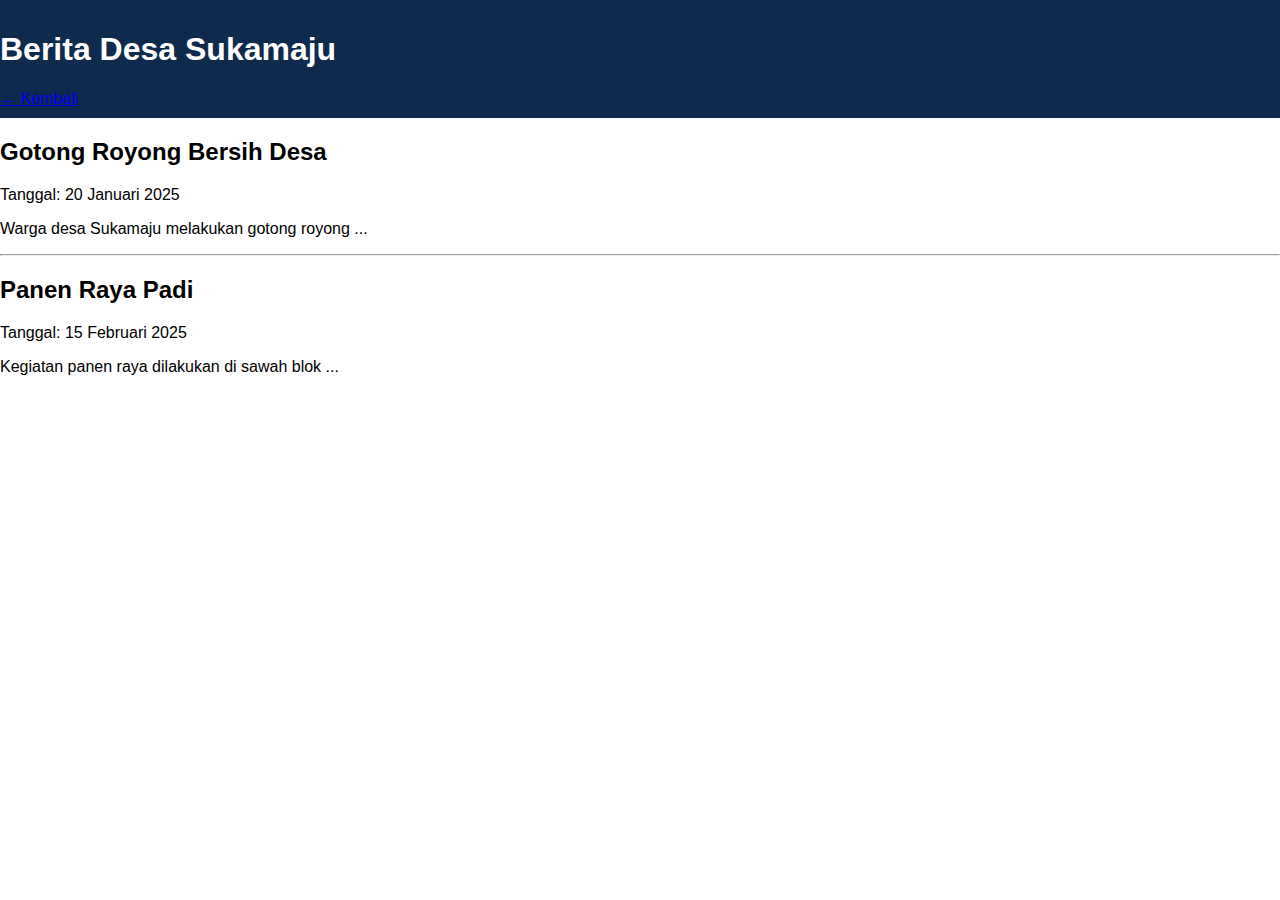
<file: berita.html>
<!DOCTYPE html>
<html lang="id">
<head>
  <meta charset="UTF-8">
  <title>Berita Desa</title>
  <link rel="stylesheet" href="style.css">
</head>
<body>
  <header><h1>Berita Desa Sukamaju</h1><a href="index.html">← Kembali</a></header>
  <main>
    <article>
      <h2>Gotong Royong Bersih Desa</h2>
      <p>Tanggal: 20 Januari 2025</p>
      <p>Warga desa Sukamaju melakukan gotong royong ...</p>
    </article>
    <hr>
    <article>
      <h2>Panen Raya Padi</h2>
      <p>Tanggal: 15 Februari 2025</p>
      <p>Kegiatan panen raya dilakukan di sawah blok ...</p>
    </article>
  </main>
</body>
</html>
</file>
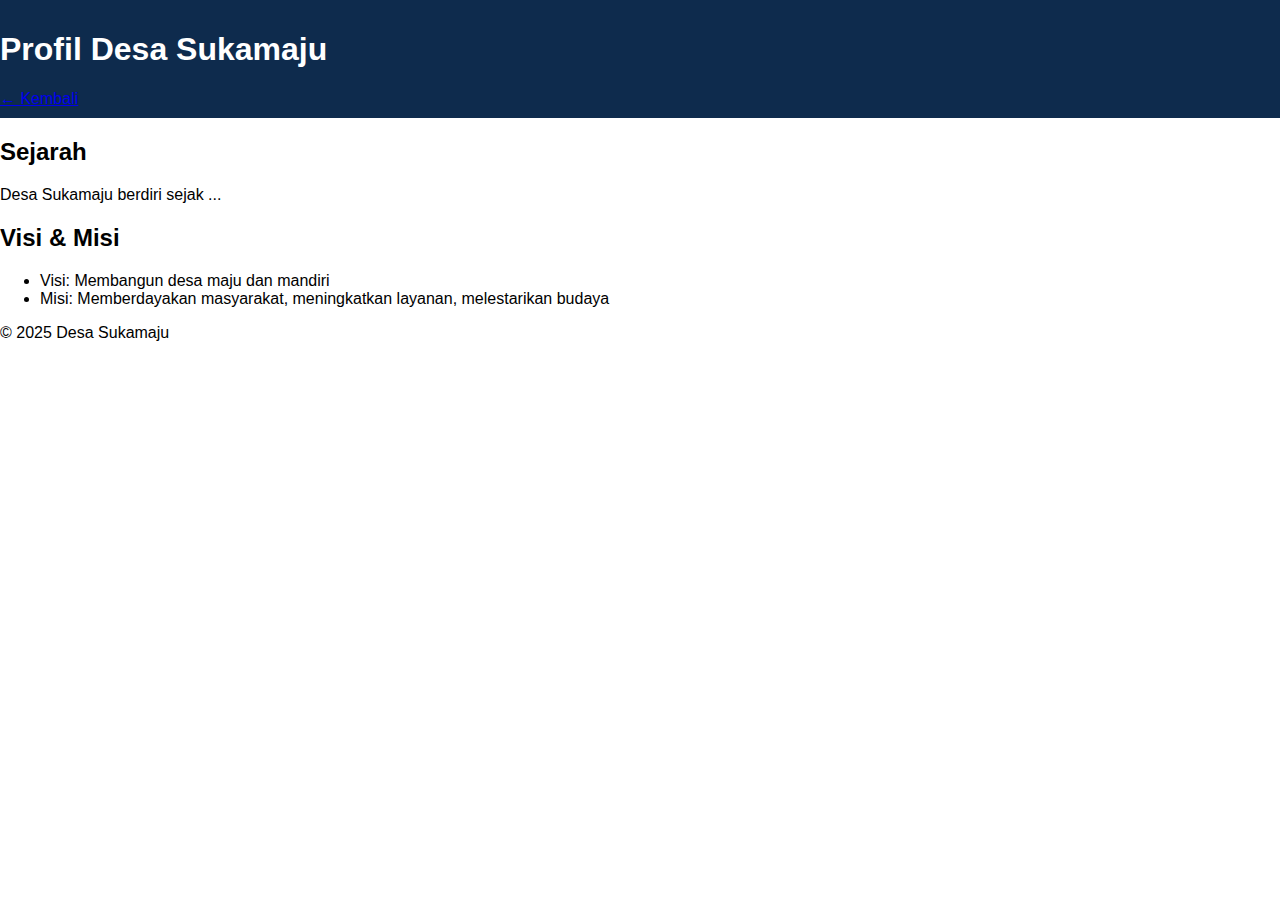
<file: profi-desa.html>
<!DOCTYPE html>
<html lang="id">
<head>
  <meta charset="UTF-8">
  <title>Profil Desa - Sukamaju</title>
  <link rel="stylesheet" href="style.css">
</head>
<body>
  <header>
    <h1>Profil Desa Sukamaju</h1>
    <a href="index.html">← Kembali</a>
  </header>

  <main>
    <h2>Sejarah</h2>
    <p>Desa Sukamaju berdiri sejak ...</p>

    <h2>Visi & Misi</h2>
    <ul>
      <li>Visi: Membangun desa maju dan mandiri</li>
      <li>Misi: Memberdayakan masyarakat, meningkatkan layanan, melestarikan budaya</li>
    </ul>
  </main>

  <footer>
    <p>© 2025 Desa Sukamaju</p>
  </footer>
</body>
</html>
</file>
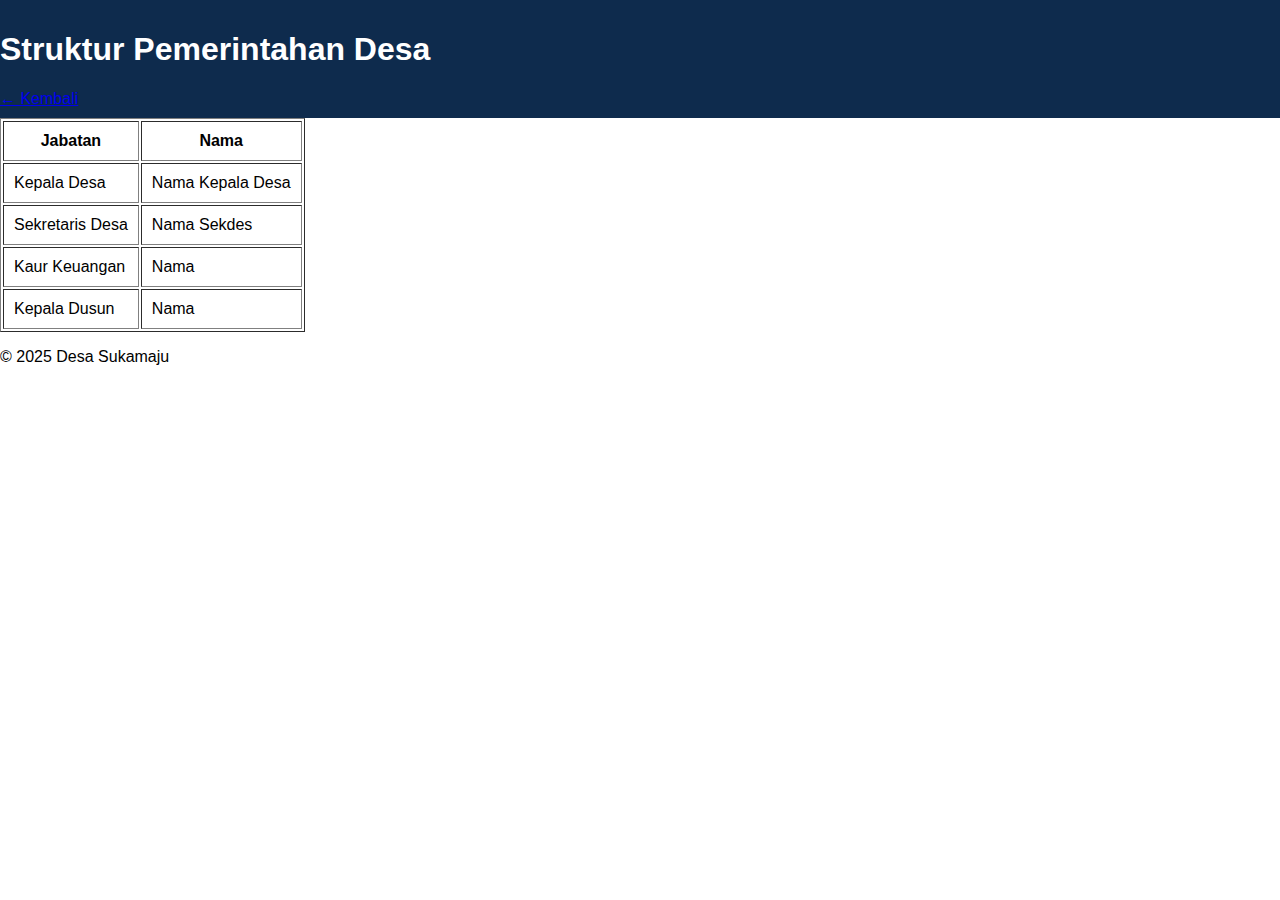
<file: struktur.html>
<!DOCTYPE html>
<html lang="id">
<head>
  <meta charset="UTF-8">
  <title>Struktur Organisasi - Sukamaju</title>
  <link rel="stylesheet" href="style.css">
</head>
<body>
  <header>
    <h1>Struktur Pemerintahan Desa</h1>
    <a href="index.html">← Kembali</a>
  </header>

  <main>
    <table border="1" cellpadding="10">
      <tr><th>Jabatan</th><th>Nama</th></tr>
      <tr><td>Kepala Desa</td><td>Nama Kepala Desa</td></tr>
      <tr><td>Sekretaris Desa</td><td>Nama Sekdes</td></tr>
      <tr><td>Kaur Keuangan</td><td>Nama</td></tr>
      <tr><td>Kepala Dusun</td><td>Nama</td></tr>
    </table>
  </main>

  <footer>
    <p>© 2025 Desa Sukamaju</p>
  </footer>
</body>
</html>
</file>
<file: style.css>
/* ===== Umum ===== */
body {
  margin: 0;
  font-family: Arial, sans-serif;
}

/* ===== Header / Navigasi ===== */
header {
  background-color: #0e2b4d;
  color: white;
  padding: 10px 0;
}

.container {
  width: 90%;
  margin: auto;
  display: flex;
  align-items: center;
  justify-content: space-between;
}

.logo {
  display: flex;
  align-items: center;
}

.logo img {
  width: 50px;
  margin-right: 10px;
}

.judul h1 {
  font-size: 20px;
  margin: 0;
}

.judul p {
  margin: 0;
  font-size: 13px;
}

nav ul {
  list-style: none;
  display: flex;
  gap: 20px;
  margin: 0;
  padding: 0;
}

nav a {
  color: white;
  text-decoration: none;
  font-weight: bold;
}

nav a.active {
  background-color: rgba(255, 255, 255, 0.2);
  padding: 5px 10px;
  border-radius: 5px;
}

/* ===== Dropdown ===== */
.dropdown {
  position: relative;
}

.dropdown-menu {
  display: none;
  position: absolute;
  background-color: white;
  color: black;
  list-style: none;
  margin: 0;
  padding: 10px;
  top: 30px;
  border-radius: 5px;
}

.dropdown-menu li {
  margin: 5px 0;
}

.dropdown-menu a {
  color: black;
}

.dropdown:hover .dropdown-menu {
  display: block;
}

/* ===== Hero Section ===== */
.hero {
  position: relative;
  height: 100vh;
  background-image: url("gambar/gambar-pemandangan-hd7.jpg"); /* pastikan ini benar */
  background-size: cover;
  background-position: center;
  background-repeat: no-repeat;
}

.overlay {
  position: absolute;
  top: 0;
  left: 0;
  width: 100%;
  height: 100%;
  background: rgba(0, 0, 0, 0.4); /* overlay gelap */
}

.hero-content {
  position: relative;
  z-index: 2;
  color: white;
  text-align: center;
  top: 50%;
  transform: translateY(-50%);
}

.hero-content h1 {
  font-size: 48px;
  margin-bottom: 20px;
}

.hero-content p {
  font-size: 20px;
  margin-bottom: 30px;
}

.btn {
  background-color: #2196f3;
  color: white;
  padding: 10px 25px;
  border-radius: 5px;
  text-decoration: none;
  font-weight: bold;
}
</file>
